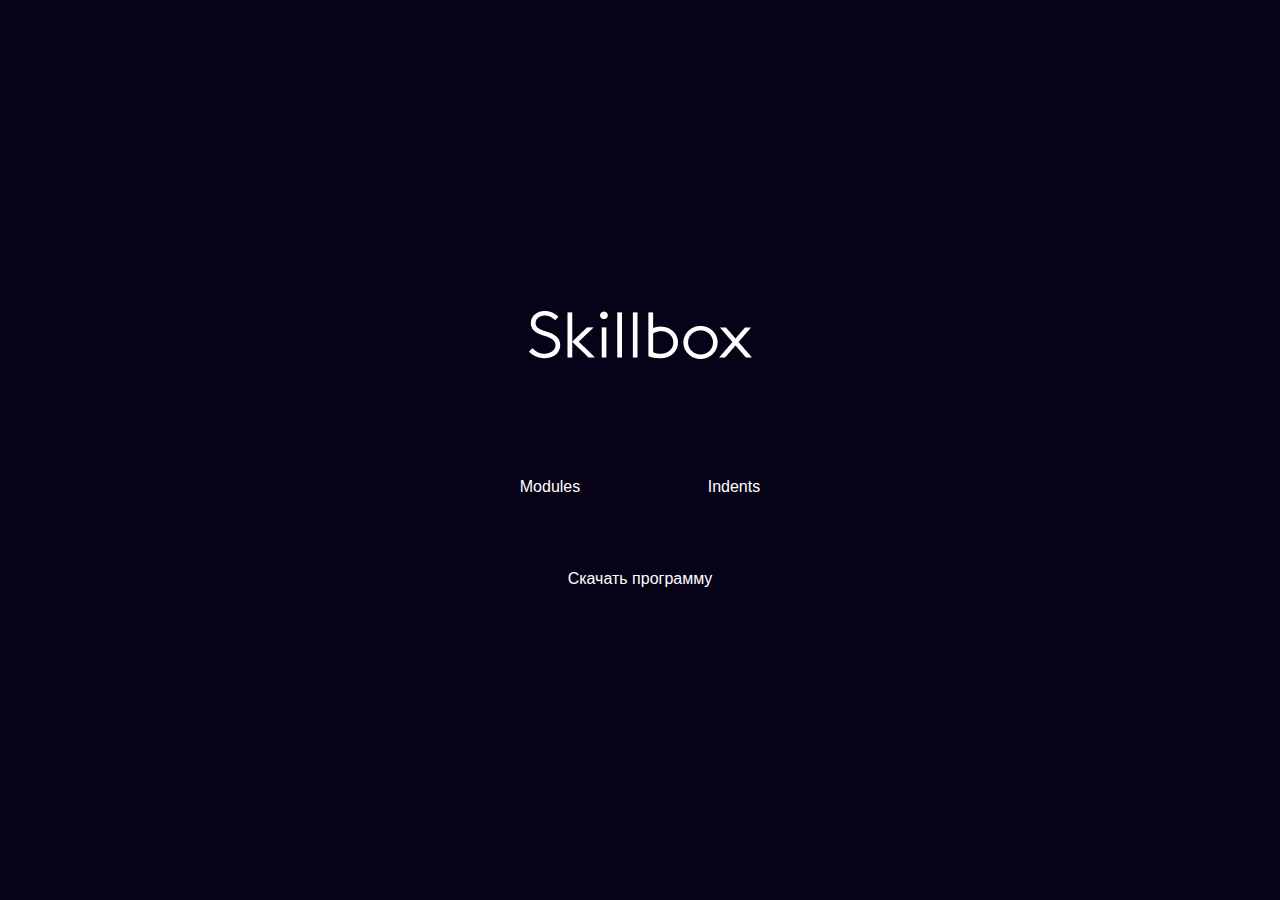
<file: web/index.html>
<!DOCTYPE html>
<html lang="ru">

<head>
  <meta charset="UTF-8">
  <meta http-equiv="X-UA-Compatible" content="IE=edge">
  <meta name="viewport" content="width=device-width, initial-scale=1.0">
  <title>Main</title>
  <link rel="stylesheet" href="../css/style.css">
  <link rel="stylesheet" href="../css/normalize.css">
</head>

<body>
  <div class="main-content">
    <div class="logo">
      <a href="https://skillbox.ru" target="_blank">
        <img src="../img/logo-light.png" alt="Skillbox-logo">
      </a>
    </div>

    <div class="links">
      <a href="#"> Modules</a>
      <a href="article.html">Indents</a>
    </div>

    <div>
      <a href="../Sources/skillbox.docx" download>Скачать программу</a>
    </div>
  </div>
</body>

</html>
</file>
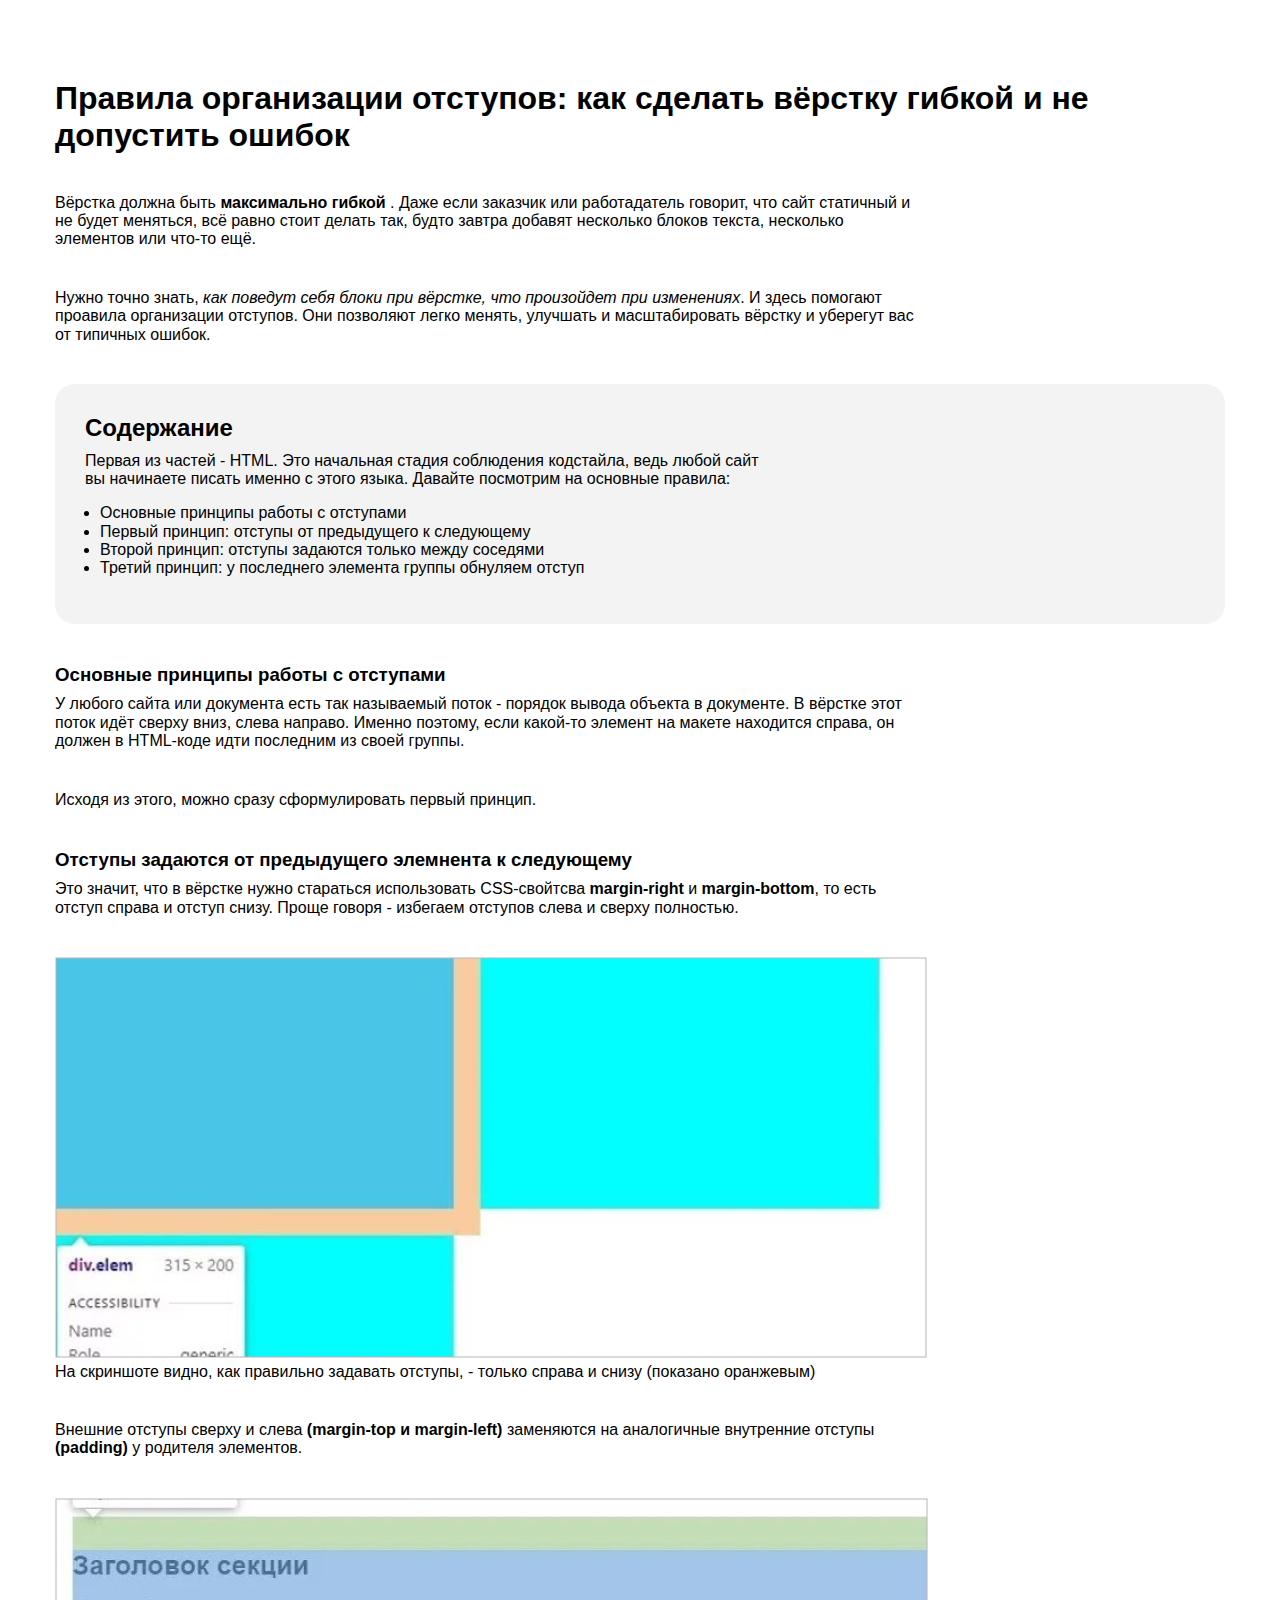
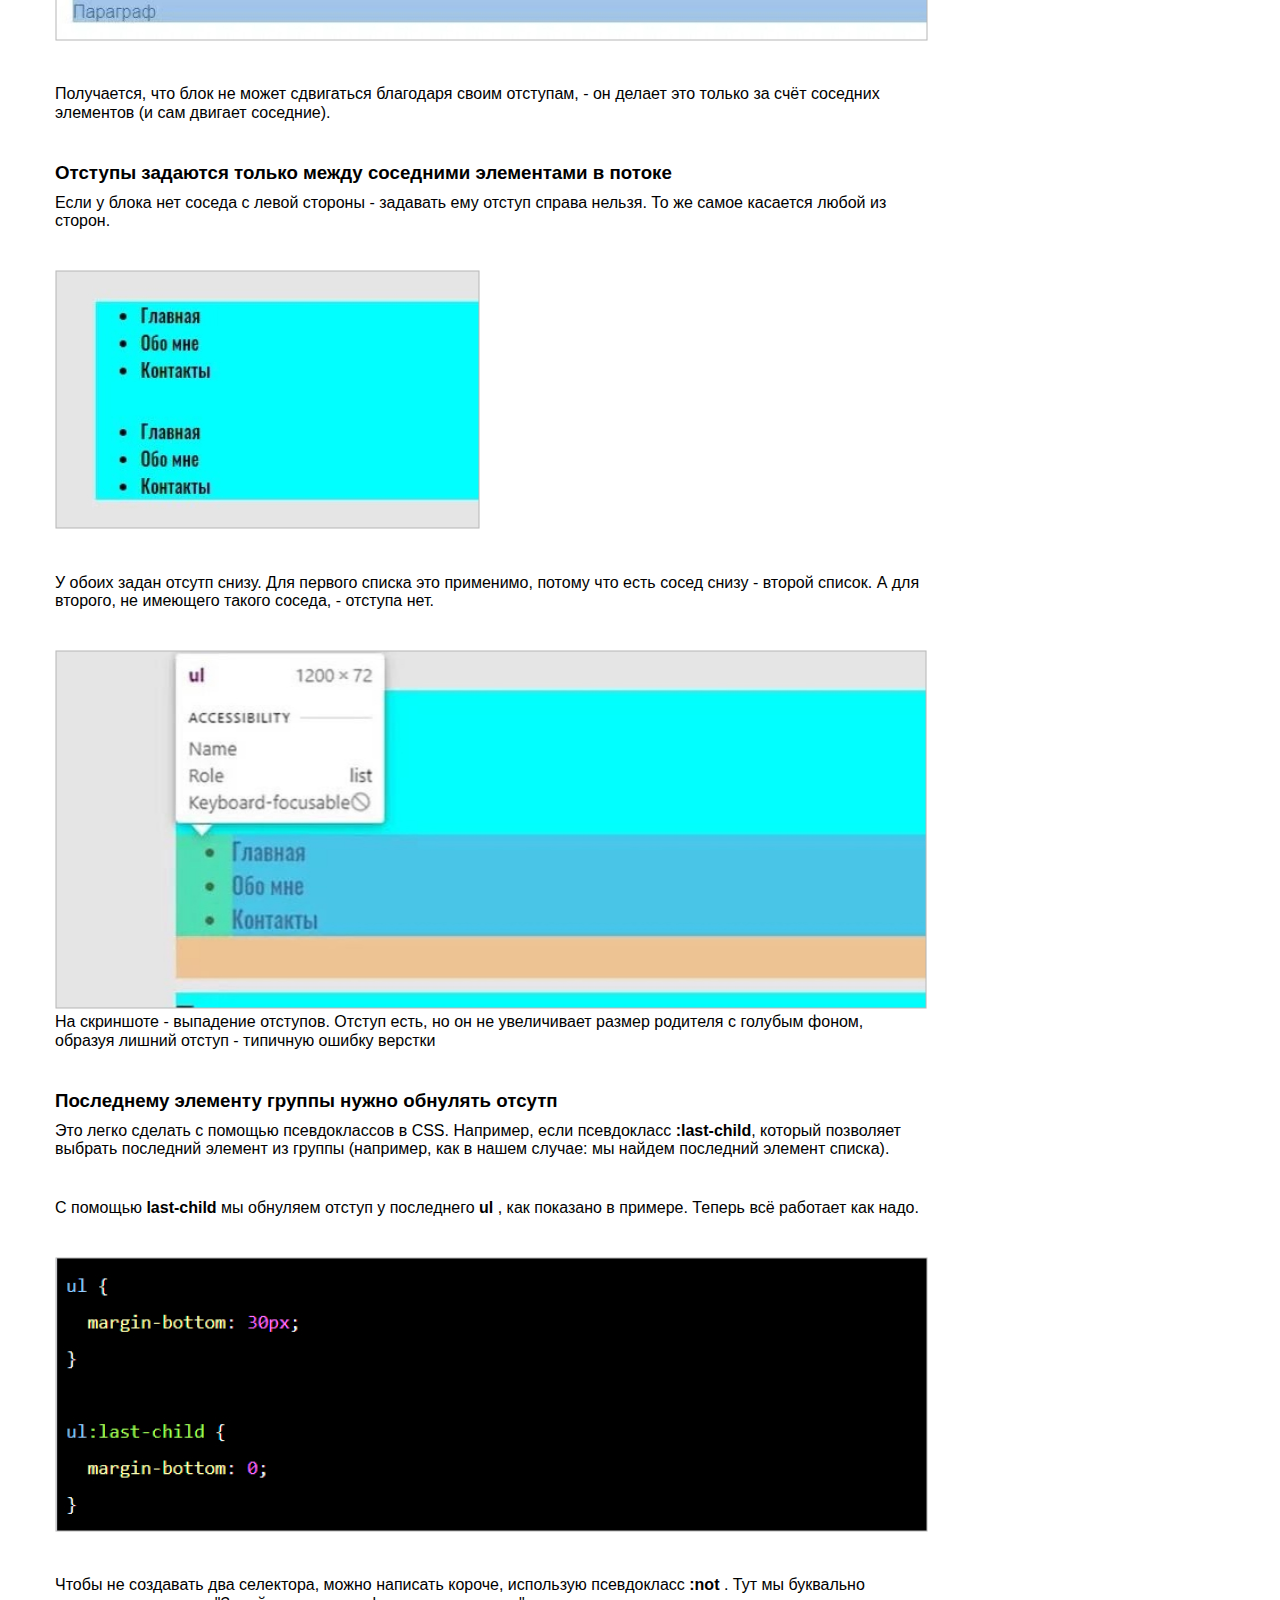
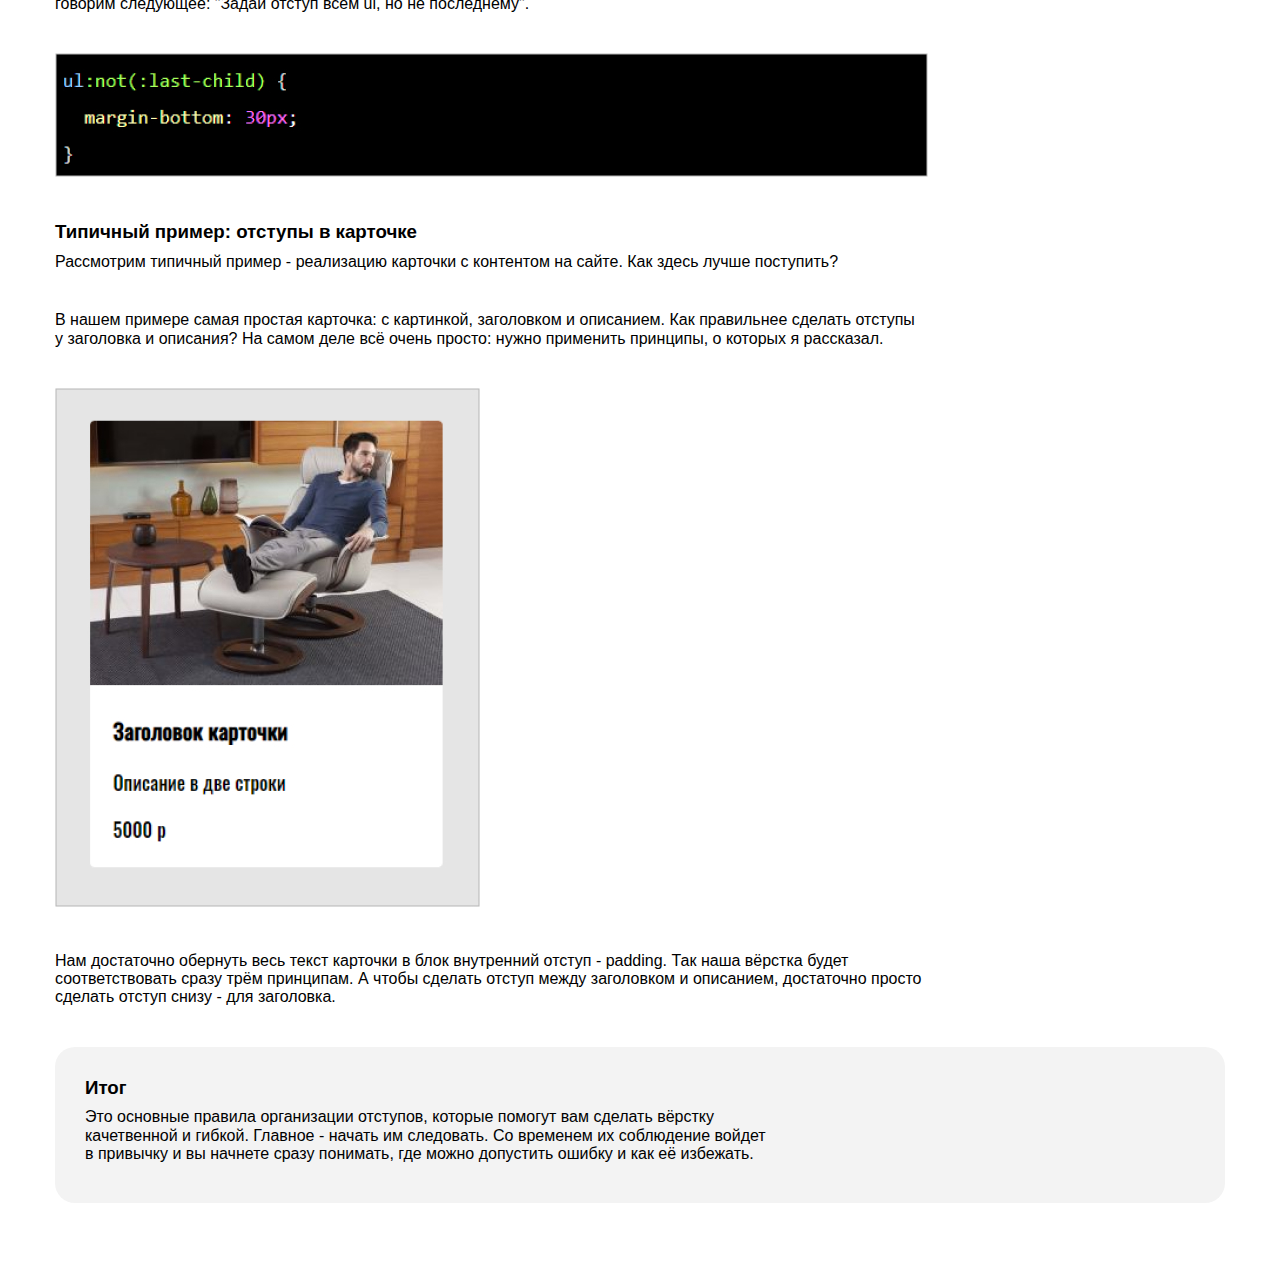
<file: web/article.html>
<!DOCTYPE html>
<html lang="ru">

<head>
  <meta charset="UTF-8">
  <meta http-equiv="X-UA-Compatible" content="IE=edge">
  <meta name="viewport" content="width=device-width, initial-scale=1.0">
  <title>Indents</title>
  <link rel="stylesheet" href="../css/normalize.css">
  <link rel="stylesheet" href="../css/style.css">
</head>

<body>
  <div class="container">
    <h1>
      Правила организации отступов: как сделать вёрстку гибкой и не допустить ошибок
    </h1>

    <p>
      Вёрстка должна быть <strong> максимально гибкой </strong>.
      Даже если заказчик или работадатель говорит, что сайт статичный и не будет меняться, всё равно стоит делать так,
      будто завтра добавят несколько блоков текста,
      несколько элементов или что-то ещё.
    </p>

    <p>
      Нужно точно знать, <em>как поведут себя блоки при вёрстке, что произойдет при изменениях</em>. И здесь помогают
      проавила организации отступов.
      Они позволяют легко менять, улучшать и масштабировать вёрстку и уберегут вас от типичных ошибок.
    </p>

    <div class="blocks">
      <h2>
        Содержание
      </h2>

      <p>
        Первая из частей - HTML. Это начальная стадия соблюдения кодстайла, ведь любой сайт вы начинаете писать именно с
        этого языка. Давайте посмотрим на основные правила:
      </p>

      <ul>
        <li>
          <a href="#MainPrincip">Основные принципы работы с отступами</a>
        </li>
        <li>
          <a href="#firstPrincip">Первый принцип: отступы от предыдущего к следующему</a>
        </li>
        <li>
          <a href="#secondPrincip">Второй принцип: отступы задаются только между соседями</a>
        </li>
        <li>
          <a href="#thirdPrincip">Третий принцип: у последнего элемента группы обнуляем отступ</a>
        </li>
      </ul>
    </div>

    <div id="MainPrincip">
      <h3>
        Основные принципы работы с отступами
      </h3>

      <p>
        У любого сайта или документа есть так называемый поток - порядок вывода объекта в документе. В вёрстке этот
        поток
        идёт сверху вниз, слева направо.
        Именно поэтому, если какой-то элемент на макете находится справа, он должен в HTML-коде идти последним из своей
        группы.
      </p>

      <p>
        Исходя из этого, можно сразу сформулировать первый принцип.
      </p>
    </div>

    <div id="firstPrincip">
      <h3>
        Отступы задаются от предыдущего элемнента к следующему
      </h3>

      <p>
        Это значит, что в вёрстке нужно стараться использовать CSS-свойтсва <b>margin-right</b> и <b>margin-bottom</b>,
        то
        есть отступ справа и отступ снизу.
        Проще говоря - избегаем отступов слева и сверху полностью.
      </p>

      <figure>
        <img src="../img/1.jpg"
          alt="На скриншоте видно, как правильно задавать отступы, - только справа и снизу (показано оранжевым)">
        <figcaption>
          На скриншоте видно, как правильно задавать отступы, - только справа и снизу (показано оранжевым)
        </figcaption>
      </figure>

      <p>
        Внешние отступы сверху и слева <b>(margin-top и margin-left)</b> заменяются на аналогичные внутренние отступы
        <b>(padding)</b> у родителя элементов.
      </p>

      <img src="../img/2.jpg" alt="Отступы сверху и слева">

      <p>
        Получается, что блок не может сдвигаться благодаря своим отступам, - он делает это только за счёт соседних
        элементов (и сам двигает соседние).
      </p>
    </div>

    <div id="secondPrincip">
      <h3>
        Отступы задаются только между соседними элементами в потоке
      </h3>

      <p>
        Если у блока нет соседа с левой стороны - задавать ему отступ справа нельзя. То же самое касается любой из
        сторон.
      </p>

      <img src="../img/3.jpg" alt="3 рисунок">

      <p>
        У обоих задан отсутп снизу. Для первого списка это применимо, потому что есть сосед снизу - второй список.
        А для второго, не имеющего такого соседа, - отступа нет.
      </p>

      <figure>
        <img src="../img/4.jpg"
          alt="Выпадение отступов. Отступ есть, но он не увеличивает размер родителя с голубым фоном, образуя лишний отступ - типичную ошибку верстки">
        <figcaption>
          На скриншоте - выпадение отступов. Отступ есть, но он не увеличивает размер родителя с голубым фоном, образуя
          лишний отступ - типичную ошибку верстки
        </figcaption>
      </figure>
    </div>

    <div id="thirdPrincip">
      <h3>
        Последнему элементу группы нужно обнулять отсутп
      </h3>

      <p>
        Это легко сделать с помощью псевдоклассов в CSS. Например, если псевдокласс <b>:last-child</b>, который
        позволяет
        выбрать последний элемент из группы
        (например, как в нашем случае: мы найдем последний элемент списка).
      </p>

      <p>
        С помощью <strong> last-child </strong> мы обнуляем отступ у последнего <strong> ul </strong>, как показано в
        примере. Теперь всё работает как надо.
      </p>

      <img src="../img/5.jpg" alt="пример обнуления last-child">

      <p>
        Чтобы не создавать два селектора, можно написать короче, использую псевдокласс <b> :not </b>. Тут мы буквально
        говорим следующее:
        "Задай отступ всем ul, но не последнему".
      </p>

      <img src="../img/6.jpg" alt="пример обнуления с not">

      <h3>
        Типичный пример: отступы в карточке
      </h3>

      <p>
        Рассмотрим типичный пример - реализацию карточки с контентом на сайте. Как здесь лучше поступить?
      </p>

      <p>
        В нашем примере самая простая карточка: с картинкой, заголовком и описанием. Как правильнее сделать отступы у
        заголовка и описания?
        На самом деле всё очень просто: нужно применить принципы, о которых я рассказал.
      </p>

      <img src="../img/7.jpg" alt="Пример карточки">

      <p>
        Нам достаточно обернуть весь текст карточки в блок внутренний отступ - padding. Так наша вёрстка будет
        соответствовать сразу трём принципам.
        А чтобы сделать отступ между заголовком и описанием, достаточно просто сделать отступ снизу - для заголовка.
      </p>

      <div class="blocks">
        <h3>
          Итог
        </h3>

        <p>
          Это основные правила организации отступов, которые помогут вам сделать вёрстку качетвенной и гибкой. Главное -
          начать им следовать.
          Со временем их соблюдение войдет в привычку и вы начнете сразу понимать, где можно допустить ошибку и как её
          избежать.
        </p>
      </div>
    </div>
  </div>
</body>

</html>
</file>
<file: css/style.css>
html{
    box-sizing: border-box;
}

*,
*::before,
*::after{
    box-sizing: inherit;
}

a{
    color: inherit;
    text-decoration: none;
}

figure{
    display: inline-block;
    margin: 0 0 40px;
    width: 872px;
}

figure img{
    margin: 0;
}

img{
    margin-bottom: 40px;
    max-width: 100%;
}

body{
    font-family: 'font', sans-serif;
}

.main-content{
    display: flex;
    flex-direction: column;
    align-items: center;
    justify-content: center;
    min-height: 100vh;
    color: #fff;
    background-color: #070217;
}

.logo{
    display: inline-block;
    margin-bottom: 50px;
}

.links{
    margin-bottom: 50px;
}

.links a{
    display: inline-block;
    padding: 24px 49px;
}

a:not(:last-child){
    margin-right: 25px;
}

.container{
    margin: 0 auto;
    padding: 80px 0;
    width: 1170px;
}

.container h1{
    margin: 0 0 40px;
}

.container h2, h3{
    margin: 0 0 10px;
}

.container p{
    margin: 0 0 40px;
    width: 872px;
}

/* .container p:not(:last-child){
    margin: 0 0 40px;
} */

.blocks{
    border-radius: 20px;
    padding: 30px;
    background-color: #f3f3f3;    
}

.container .blocks p{
    width: 692px;
    margin-bottom: 10px;
}

.blocks:not(:last-child){
    margin-bottom: 40px;
}

ul{
    padding-left: 15px;
}

ul:not(:last-child){
    padding-bottom: 20px;
}
</file>
